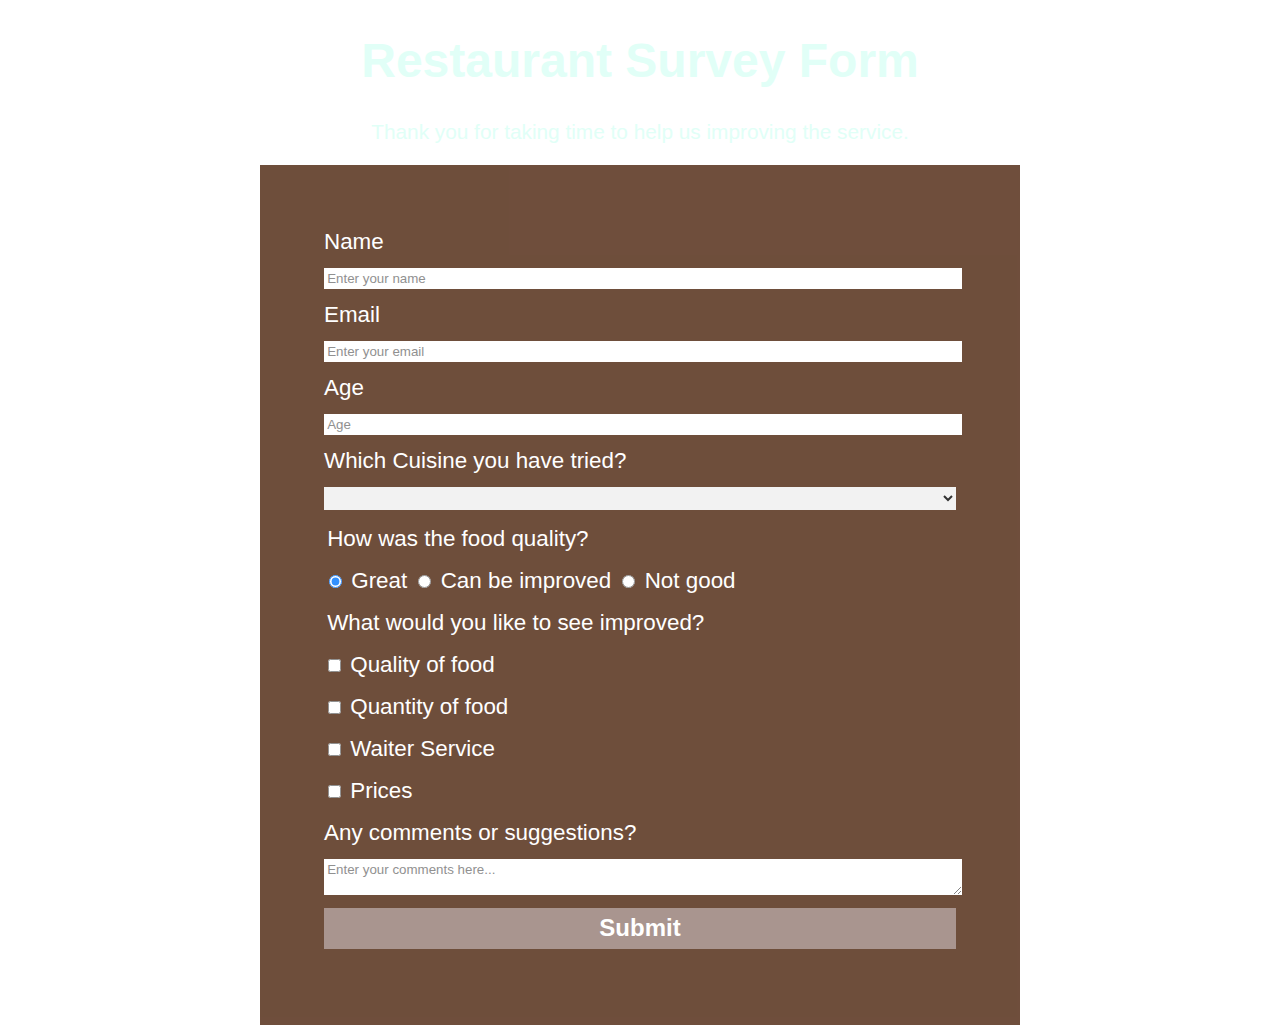
<file: index.html>
<!DOCTYPE html>
<html lang="en">
  <head>
    <meta charset="UTF-8" />
    <meta http-equiv="X-UA-Compatible" content="IE=edge" />
    <meta name="viewport" content="width=device-width, initial-scale=1.0" />
 
    <link rel="stylesheet" href="style.css" />
    <title>Survey Form</title>
  </head>
  <body>
    <div id="container">
      <h1 id="title">Restaurant Survey Form</h1>
      <p id="description">
        Thank you for taking time to help us improving the service.
      </p>
    </div>
    <form action="" id="survey-form">
      <label id="name-label" for="name">Name</label>
      <input type="text" name="" id="name" placeholder="Enter your name" />
      <label id="email-label" for="email">Email</label>
      <input type="email" name="" id="email" placeholder="Enter your email" />
      <label id="number-label" for="age">Age</label>
      <input type="number" placeholder="Age" id="number" min="10" max="50" />
      <label class="dropdown-label" for="role"
        >Which Cuisine you have tried?</label
      >
      <select
        id="dropdown"
        name="current-role"
        placeholder="Select current role"
        class="label-class"
      >
        <option value=""></option>
        <option value="chinese">Chinese</option>
        <option value="indian">Indian</option>
        <option value="american">American</option>
        <option value="italian">Italian</option>
      </select>
      <label class="radio-checkbox-label" for="radio"
        >How was the food quality?</label
      >
      <input type="radio" name="checkbox1" value="cb1" checked />
      <label for="cb1">Great</label>
      <input type="radio" name="checkbox1" value="cb2" />
      <label for="cb2">Can be improved</label>
      <input type="radio" name="checkbox1" value="cb3" />
      <label for="cb3">Not good</label>

      <label class="radio-checkbox-label" for="checkbox"
        >What would you like to see improved?</label
      >
      <div class="checkbox">
        <input type="checkbox" name="v1" value="cb1"  />
        <label for="cb1">Quality of food</label>
      </div>
      <div class="checkbox">
        <input type="checkbox" name="v2" value="cb2" />
        <label for="cb2">Quantity of food</label>
      </div>
      <div class="checkbox">
        <input type="checkbox" name="v3" value="cb3" />
        <label for="cb3">Waiter Service</label>
      </div>
      <div class="checkbox">
        <input type="checkbox" name="v4" value="cb4" />
        <label for="cb4">Prices</label>
      </div>

      <label for="textarea">Any comments or suggestions?</label>
      <textarea
        name=""
        id="textarea"
        cols=""
        rows=""
        placeholder="Enter your comments here..."
        row="5"
      ></textarea>

      <button id="btn" type="submit">Submit</button>
    </form>
  </body>
</html>
</file>
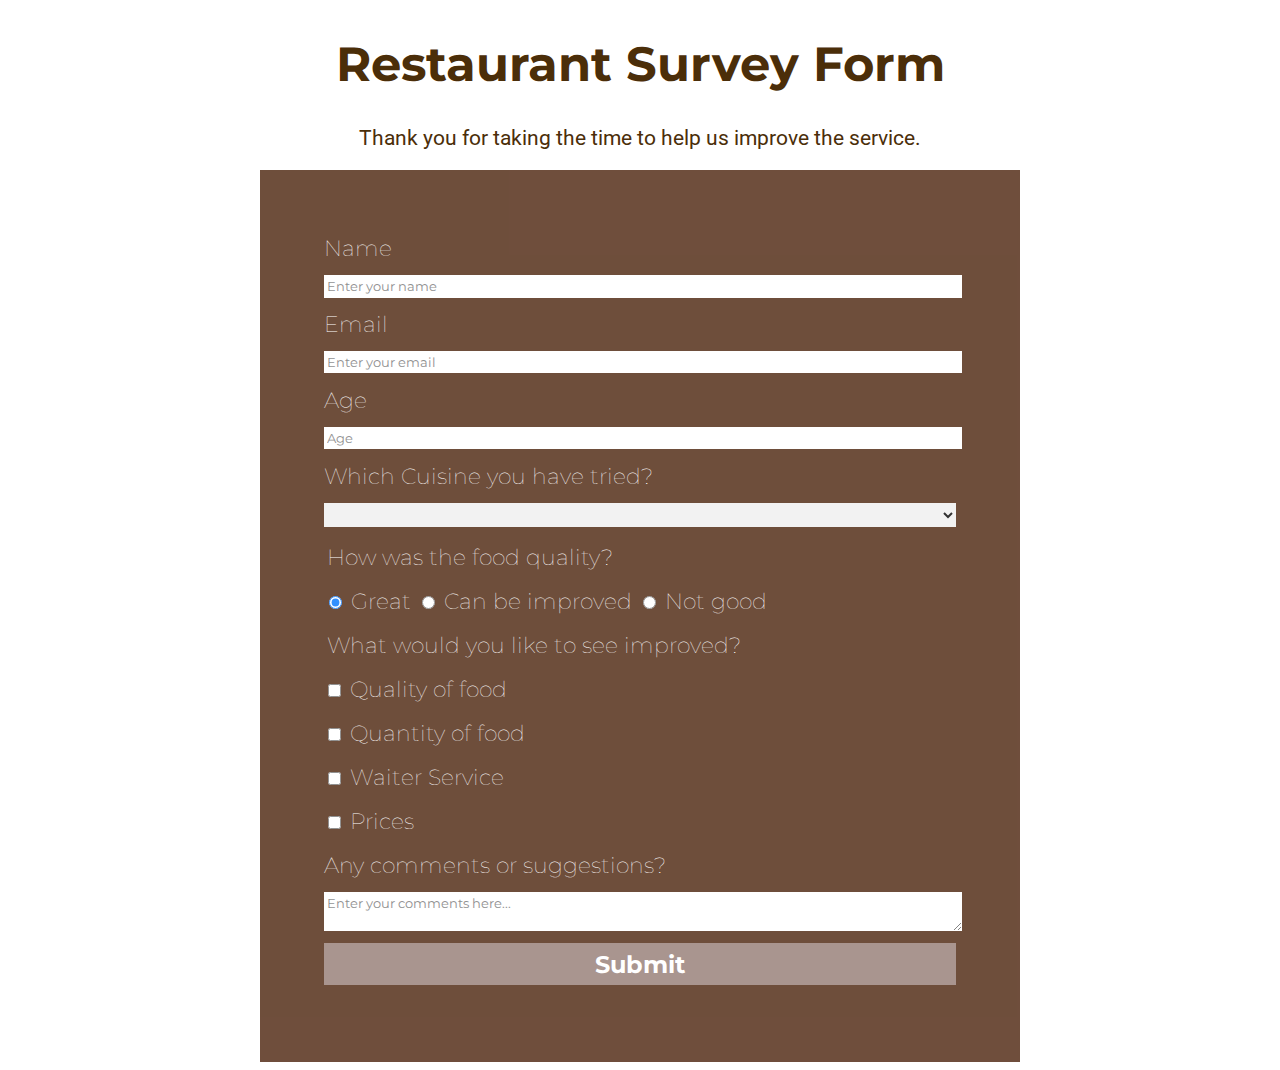
<file: a.html>
<!DOCTYPE html>
<html lang="en">
  <head>
    <meta charset="UTF-8" />
    <meta http-equiv="X-UA-Compatible" content="IE=edge" />
    <meta name="viewport" content="width=device-width, initial-scale=1.0" />
    <link rel="preconnect" href="https://fonts.gstatic.com" />
    <link
      href="https://fonts.googleapis.com/css2?family=Montserrat:wght@500&family=Roboto:ital,wght@1,300&display=swap"
      rel="stylesheet"
    />
    <link rel="stylesheet" href="a.css" />
    <title>Survey Form</title>
  </head>
  <body>
    <div id="container">
      <h1 id="title">Restaurant Survey Form</h1>
      <p id="description">
        Thank you for taking the time to help us improve the service.
      </p>
    </div>
    <form action="" id="survey-form">
      <label id="name-label" for="name">Name</label>
      <input type="text" name="" id="name" placeholder="Enter your name" />
      <label id="email-label" for="email">Email</label>
      <input type="email" name="" id="email" placeholder="Enter your email" />
      <label id="number-label" for="age">Age</label>
      <input type="number" placeholder="Age" id="number" min="10" max="50" />
      <label class="dropdown-label" for="role"
        >Which Cuisine you have tried?</label
      >
      <select
        id="dropdown"
        name="current-role"
        placeholder="Select current role"
        class="label-class"
      >
        <option value=""></option>
        <option value="chinese">Chinese</option>
        <option value="indian">Indian</option>
        <option value="american">American</option>
        <option value="italian">Italian</option>
      </select>
      <label class="radio-checkbox-label" for="radio"
        >How was the food quality?</label
      >
      <input type="radio" name="checkbox1" value="cb1" checked />
      <label for="cb1">Great</label>
      <input type="radio" name="checkbox1" value="cb2" />
      <label for="cb2">Can be improved</label>
      <input type="radio" name="checkbox1" value="cb3" />
      <label for="cb3">Not good</label>

      <label class="radio-checkbox-label" for="checkbox"
        >What would you like to see improved?</label
      >
      <div class="checkbox">
        <input type="checkbox" name="v1" value="cb1"  />
        <label for="cb1">Quality of food</label>
      </div>
      <div class="checkbox">
        <input type="checkbox" name="v2" value="cb2" />
        <label for="cb2">Quantity of food</label>
      </div>
      <div class="checkbox">
        <input type="checkbox" name="v3" value="cb3" />
        <label for="cb3">Waiter Service</label>
      </div>
      <div class="checkbox">
        <input type="checkbox" name="v4" value="cb4" />
        <label for="cb4">Prices</label>
      </div>

      <label for="textarea">Any comments or suggestions?</label>
      <textarea
        name=""
        id="textarea"
        cols=""
        rows=""
        placeholder="Enter your comments here..."
        row="5"
      ></textarea>

      <button id="btn" type="submit">Submit</button>
    </form>
  </body>
</html>
</file>
<file: style.css>
body {
    
    background: url(https://img.freepik.com/free-photo/restaurant-interior_1127-3394.jpg?w=1060&t=st=1653540126~exp=1653540726~hmac=cdbfac6f555f9a17339904a60d1d6b58eef7b609f3e208497315b7b51afa0078);
    background-repeat: no-repeat;
    background-size: cover;
    background-position: initial;
    background-attachment: fixed;
    display: flex;
    flex-direction: column;
    align-items: center;
    font-family: "Montserrat", sans-serif;
    color: rgb(225 255 247);
  }
  #survey-form {
    width: 50%;
    background-color: rgb(75, 34, 11);
    opacity: 0.8;
    color: white;
    font-weight: lighter;
    padding: 4rem;
    font-size: 1.4rem;
  }
  #title {
    text-align: center;
    margin-top: 4.5%;
    font-size: 3rem;
  }
  #description {
    font-family: "Roboto", sans-serif;
    text-align: center;
    font-size: 1.3rem;
  }
  #name,
  #email,
  #number,
  #dropdown,
  #textarea,
  .radio-checkbox-label,
  button {
    display: block;
    margin: 0.8rem auto 0.8rem auto;
    width: 100%;
    border: none;
    padding: 0.2rem;
    font-family: "Montserrat", sans-serif;
  }
  #btn {
    font-size: 1.5rem;
    padding: 1% 0 1% 0;
    background-color: rgba(180, 161, 161, 0.7);
    color: white;
    font-weight: bold;
  }
  #btn:hover {
    background-color: rgba(126, 118, 118, 0.7);
  }
  .checkbox {
    margin-bottom: 1rem;
  }
</file>
<file: a.css>
body {
    background: url(https://images.unsplash.com/photo-1550966871-3ed3cdb5ed0c?ixid=MXwxMjA3fDB8MHxwaG90by1wYWdlfHx8fGVufDB8fHw%3D&ixlib=rb-1.2.1&auto=format&fit=crop&w=1050&q=80);
    background-repeat: no-repeat;
    background-size: cover;
    background-position: initial;
    background-attachment: fixed;
    display: flex;
    flex-direction: column;
    align-items: center;
    font-family: "Montserrat", sans-serif;
    color: rgb(75, 46, 9);
  }
  #survey-form {
    width: 50%;
    background-color: rgb(75, 34, 11);
    opacity: 0.8;
    color: white;
    font-weight: lighter;
    padding: 4rem;
    font-size: 1.4rem;
  }
  #title {
    text-align: center;
    margin-top: 4.5%;
    font-size: 3rem;
  }
  #description {
    font-family: "Roboto", sans-serif;
    text-align: center;
    font-size: 1.3rem;
  }
  #name,
  #email,
  #number,
  #dropdown,
  #textarea,
  .radio-checkbox-label,
  button {
    display: block;
    margin: 0.8rem auto 0.8rem auto;
    width: 100%;
    border: none;
    padding: 0.2rem;
    font-family: "Montserrat", sans-serif;
  }
  #btn {
    font-size: 1.5rem;
    padding: 1% 0 1% 0;
    background-color: rgba(180, 161, 161, 0.7);
    color: white;
    font-weight: bold;
  }
  #btn:hover {
    background-color: rgba(126, 118, 118, 0.7);
  }
  .checkbox {
    margin-bottom: 1rem;
  }
</file>
